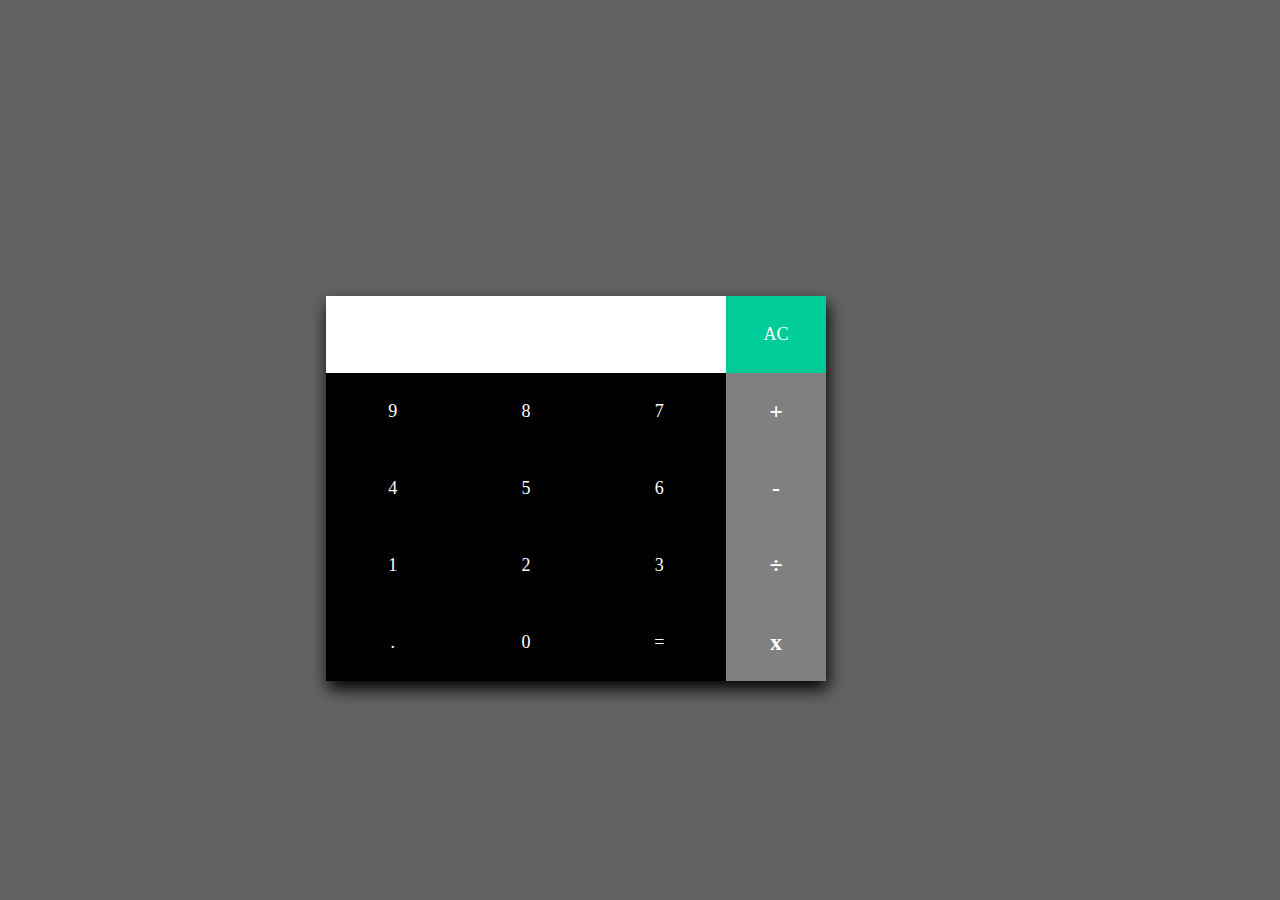
<file: HTML/calculator/index.html>
<!DOCTYPE html>
<html lang="en">
<head>
    <meta charset="UTF-8">
    <meta name="viewport" content="width=device-width, initial-scale=1.0">
    <title>Basic Calculator</title>
    <link rel="stylesheet" href="style.css">
</head>
<body>
  <div class="Calculator">
    <table>
      <tr>
        <td colspan="3" id="display"><h3 id="display"></h3></td>
        <td onclick="clearDisplay()" id="ac">AC</td>
    </tr>
      <tr>
        <td onclick="appendToDisplay('9')">9</td>
        <td onclick="appendToDisplay('8')">8</td>
        <td onclick="appendToDisplay('7')">7</td>
        <td onclick="appendToDisplay('+')" class="op">+</td>
      </tr>
      <tr>
        <td onclick="appendToDisplay('4')">4</td>
        <td onclick="appendToDisplay('5')">5</td>
        <td onclick="appendToDisplay('6')">6</td>
        <td onclick="appendToDisplay('-')" class="op">-</td>
      </tr>
      <tr>
        <td onclick="appendToDisplay('1')">1</td>
        <td onclick="appendToDisplay('2')">2</td>
        <td onclick="appendToDisplay('3')">3</td>
        <td onclick="appendToDisplay('/')" class="op">÷</td>
      </tr>
      <tr>
        <td onclick="appendToDisplay('.')">.</td>
        <td onclick="appendToDisplay('0')">0</td>
        <td onclick="calculateResult()">=</td>
        <td onclick="appendToDisplay('*')" class="op">x</td>
      </tr>
    </table>
  </div>
  
  <script src="scripts.js"></script>
</body>
</html>
</file>
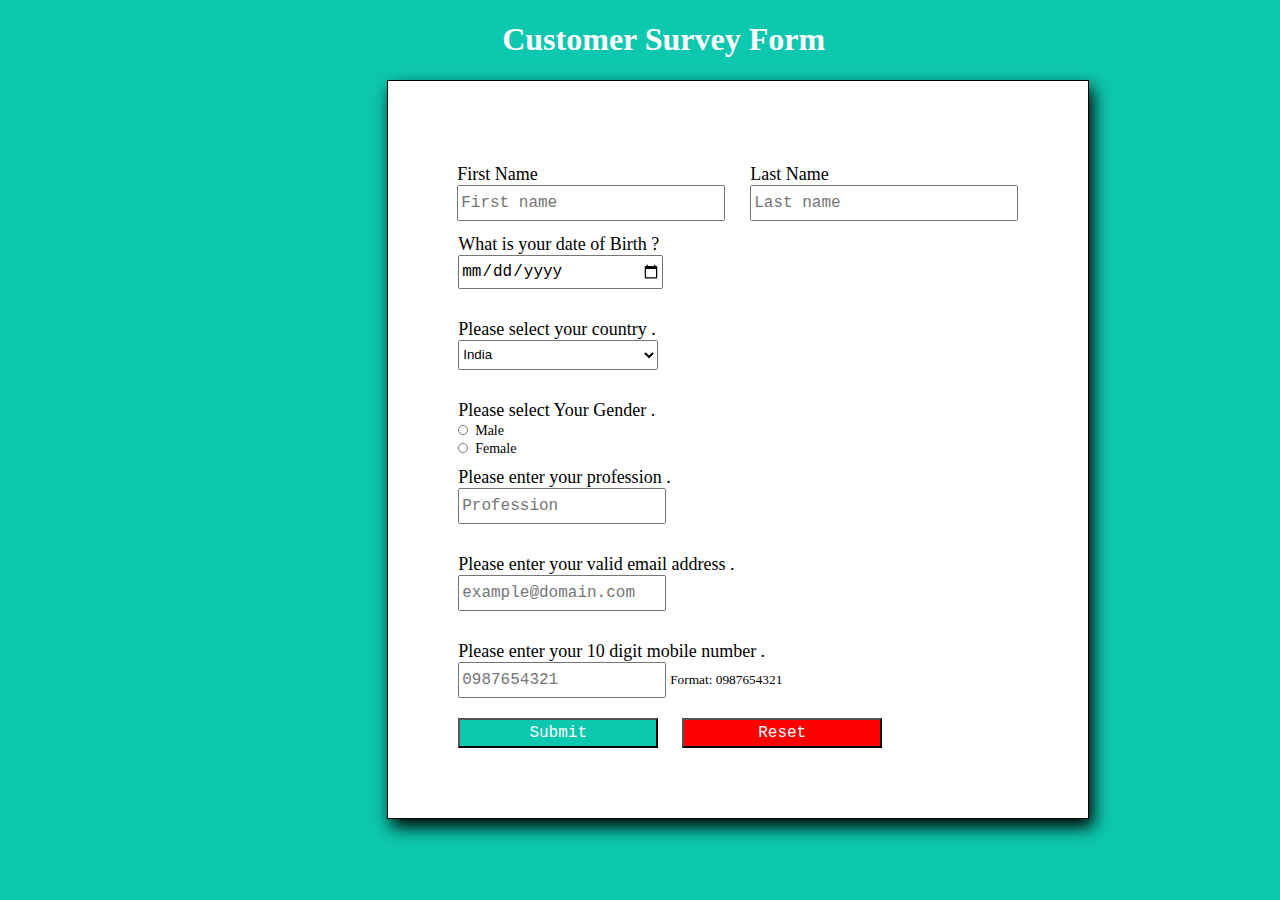
<file: HTML/form/index.html>
<!DOCTYPE html>
<html lang="en">

<head>
    <meta charset="UTF-8">
    <meta name="viewport" content="width=device-width, initial-scale=1.0">
    <title>Document</title>
    <link rel="stylesheet" href="style.css">
</head>

<body>
    <div class="box">
        <h1>Customer Survey Form</h1>
        <div class="form-body">
            <form action="" method="post" id="Survey" onsubmit="submitForm()">
                <table>
                    <tr>
                        <td>
                            <label for="firstname" class="namel">First Name</label><br>
                            <input type="text" name="firstname" class="name" placeholder="First name" required>
                        </td>
                        <td>
                            <label for="lastname" class="namel">Last Name</label><br>
                            <input type="text" name="lastnname" class="name" placeholder="Last name" required>
                        </td>
                    </tr>
                </table>
                <div class="dob">
                <label for="dob">What is your date of Birth ?</label><br>
                <input type="date" required><br>   
                </div>

                <div class="country">
                    <label for="country">Please select your country .</label><br>
                <select name="country" id="country" required >
                    <option value="India">India</option>
                    <option value="US">US</option>
                    <option value="Pakistan">Pakistan</option>
                    <option value="Bhutan">Bhutan</option>
                    <option value="Bangladesh">Bangladesh</option>
                    <option value="Sri lanka">Sri Lanka</option>
                    <option value="England">England</option>
                </select><br>
                </div>
                
                <div class="gender">
                <label for="Gander">Please select Your Gender .</label><br>
                <input type="radio" id="male" name="gender" value="Male" class="gni" required>
                <label for="male" id="gn">Male</label><br>
                <input type="radio" id="female" name="gender" value="Female" class="gni">
                <label for="female" id="gn">Female</label><br>
                </div>
               
                <div class="proffesion">
                <label for="profession">Please enter your profession .</label><br>
                <input type="text" placeholder="Profession" required>
                </div>
                <div class="email">
                    <label for="email">Please enter your valid email address .</label><br>
                    <input type="email" placeholder="example@domain.com" required>
                </div>
                <div class="phone">
                    <label for="mobile">Please enter your 10 digit mobile number .</label><br>
                    <input type="tel" id="phone" name="phone" pattern="[0-9]{3}[0-9]{3}[0-9]{4}" required placeholder="0987654321">
                    <small>Format: 0987654321</small><br>
                </div>
                <input type="submit" id="submit" value="Submit">
                <input type="reset" value="Reset" id="reset">

            </form>
        </div>


    </div>
    <script src="scripts.js"></script>
</body>

</html>
</file>
<file: HTML/calculator/style.css>
body{
    background-color: rgb(99, 99, 99);
  }
  #display {
    width: 80%;
    text-align: left;
    padding-left: 6px;
    background-color: white;
    color: black;
  }
  
  .keypad {
    display: grid;
    grid-template-columns: repeat(4, 1fr);
  }
  
  button {
    padding: 10px;
    margin: 5px;
    color: red;
  }
  table, td {
    border-collapse: collapse;
    width: 500px;
    height: 75px;
    text-align: center;
    font-size: 18px;
    background-color: black;
    color: white;
    cursor: pointer;
  }
  .Calculator{
      width: 500px;
      position: absolute;
      top: 50%;
      left: 45%;
      transform: translate(-50%, -40%);
      box-shadow: 2px 8px 16px black;
  }
  #ac{
    background-color: #00cc99;
  }
  .op{
    background-color: grey;
    font-weight: bolder;
    font-size: 24px;
  }
</file>
<file: HTML/form/style.css>
body{
    background-color: rgb(13, 199, 174);
}
h1{
    margin-left: 13%;
    color: white;
    font-weight: bold;
}
.box{
    margin-left: 30%;
}
.form-body{
    width: 600px;
    height: auto;
    background-color: white;
    padding: 50px;
    border: 1px solid black;
    box-shadow: 4px 8px 16px black;
}
table{
    width: 100%;
    margin: 10px;
    padding-top: 20px;
    padding-left: 6px;
    padding-right: 6px;
}
.namel{
    font-size: 18px;
    margin: auto;
}
.name{
    width: 90%;
    height: 30px;
    margin: auto;
}
label{
    font-size: 18px;
    margin-left: 20px;
}
input{
    width: 200px;
    height: 30px;
    margin-left: 20px;  
    margin-bottom: 20px;
    font-size: 16px;
    font-family: 'Courier New', Courier, monospace;
}
select{
    width: 200px;
    height: 30px;
    margin-left: 20px;  
    margin-bottom: 20px;
}
.gni{
    margin-left: 20px;
    margin-bottom: auto;
    width: 10px;
    height: 10px;
}
#gn{
    font-size: 14px;
    margin-left: auto;
}
div{
 margin-top: 10px;
}
#submit{
    background-color: rgb(13, 199, 174);
    color: white;
}
#reset{
    background-color: red;
    color: white;
}
</file>
